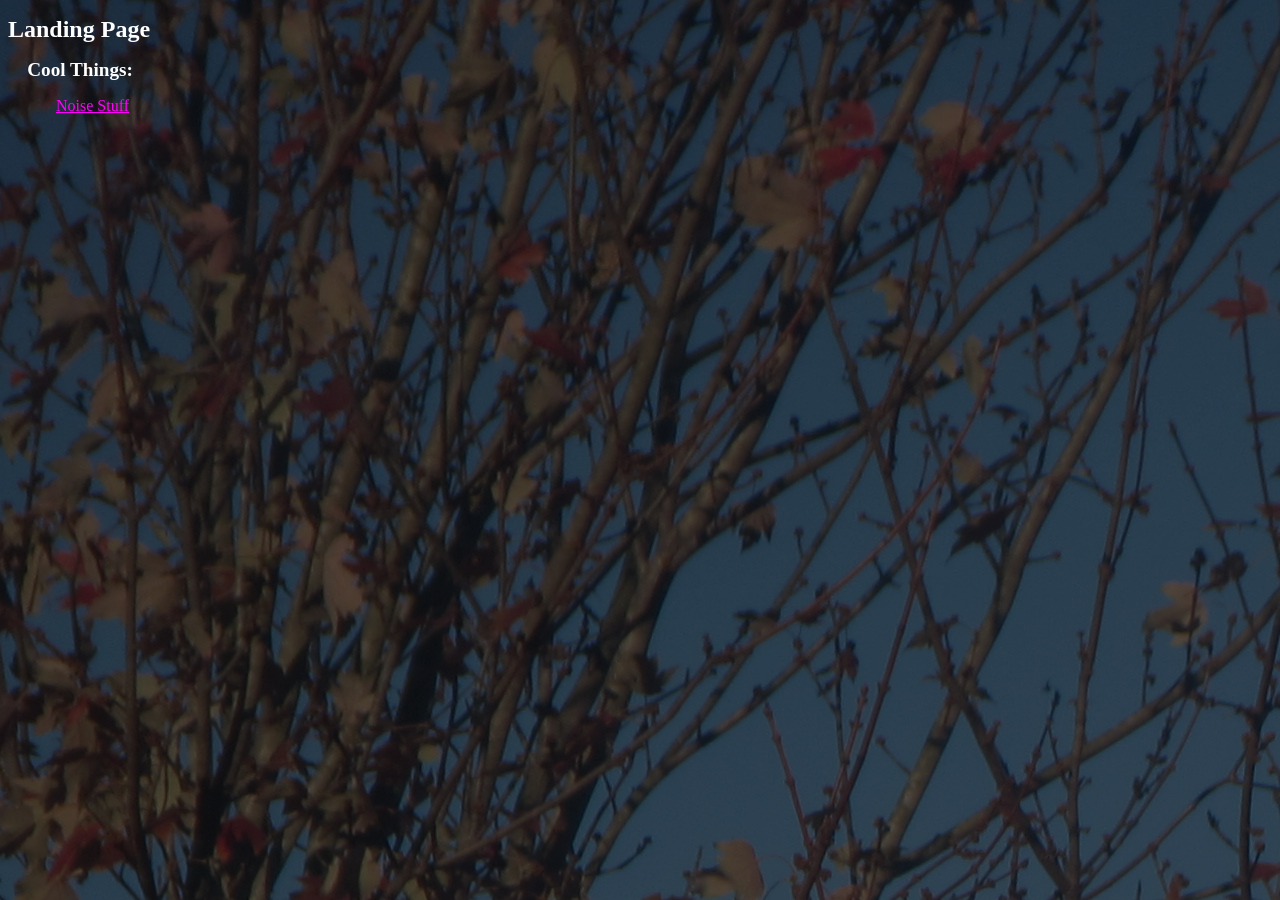
<file: index.html>
<!DOCTYPE html>
<html lang="en">
<head>
    <meta charset="UTF-8">
    <title>Landing Page</title>
    
    <link rel="stylesheet" href="style.css">
</head>
<body>

    <main>
        <h1 class="first-w">Landing Page</h1>
        <h2 class="second-w">Cool Things:</h2>

        <a href="noise/noise.html" class="third-button">Noise Stuff</a>
    </main>

</body>
</html>
</file>
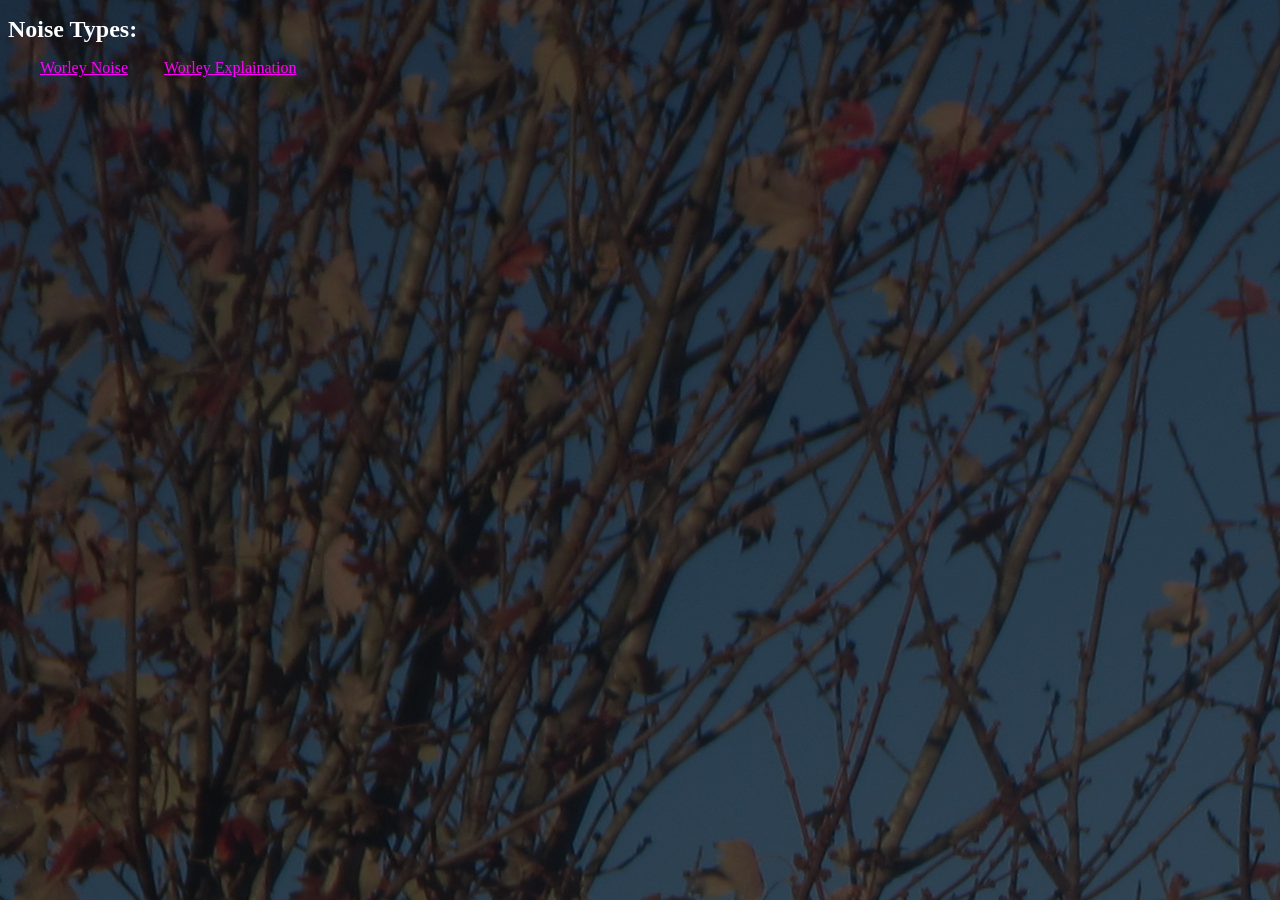
<file: noise/noise.html>
<!DOCTYPE html>
<html lang="en">
<head>
    <meta charset="UTF-8">
    <title>Noise Page</title>
    
    <link rel="stylesheet" href="../style.css">
</head>
<body>

    <main>
        <h1 class="first-w">Noise Types:</h1>

        <a href="Worley/Worley.html" class="second-button">Worley Noise</a> <a href="Worley/WorleyExplain.html" class="second-button">Worley Explaination</a>


    </main>

</body>
</html>
</file>
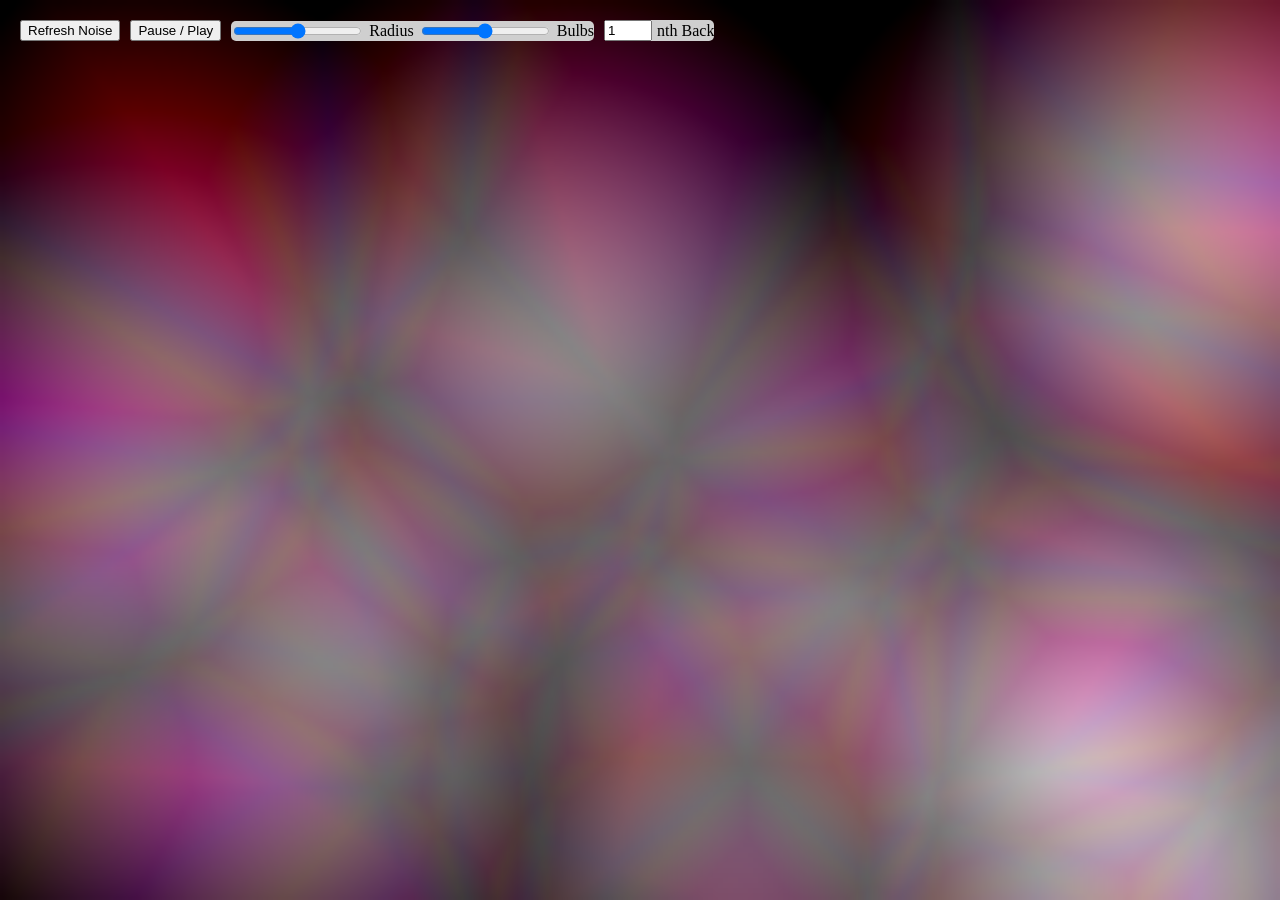
<file: noise/Worley/Worley.html>
<!DOCTYPE html>
<html lang="en">


<head>
  <meta charset="UTF-8">
  <title>Noise Generator</title>
  <script src="Worley.js" defer></script>
  <link rel="stylesheet" href="../noisestyle.css">
</head>

<body>

  <div class = "controlPanel">

    <button id="refreshNoise">Refresh Noise</button>
    <button id="pausePlay">Pause / Play</button>

    <div class = "sliderBox">

      <input type = "range" id = "radiusSlider" name = "Radius" min = "0" max = "150"/>
      <label for = "radiusSlider" style = "color : rgb(0, 0, 0);">Radius</label>

      <input type = "range" id = "pointsSlider" name = "Bulbs" min = "0" max = "100"/>
      <label for = "pointsSlider" style = "color : black;">Bulbs</label>
      
    </div>

    <div class = "inputBox">

      <input type = "number" id = "nthDist" name = "nthNumber" min = "1" max = "25" value = "1"/>
      <label for = "nthDist" style = "color : black;">nth Back</label>
      
    </div>

</div>

  <canvas id="noiseCanvas"></canvas>

</body>


</html>
</file>
<file: style.css>
html {
  margin : 1;
  padding : 1;
}

body {
  background-image: linear-gradient(rgba(000,000,000,0.63), rgba(000,000,000,0.63)), url(bg.jpg);
}

.first-w { 
  color : white; 
  font-size :x-large;
} 
.first-black { all : inherit; color : black; }

.second-w {
  margin-left : 1em;
  color : white;
  font-size : larger
} .second-b { all : inherit; color : black; }

.second-button {
  margin-left : 2em;         
  text-decoration : underline;  
  color : magenta;  
} .second-button:hover { color : rgb(150,050,150); }

.third-button {
  margin-left : 3em;         
  text-decoration : underline;  
  color : magenta;  
} .third-button:hover { color : rgb(150,050,150); }
</file>
<file: noise/noisestyle.css>
html, body {
  margin : 0;
  padding : 0;
  overflow : hidden;
  height : 100%;
  background : black;
}

canvas {
  display : block;
  width : 100vw;
  height : 100vh;
}

.controlPanel {
  display : flex;
  align-items : center;
  gap : 10px;
  margin : 10px;
  position : absolute;
  top : 10px;
  left : 10px;
  z-index : 5;
}

.sliderBox {
  background-color : rgb(207, 207, 207);
  border-radius : 5px;
  display : flex;
  align-items : center;
  gap : 5px;
}

.sliderBox label {
  color: white;
}

.inputBox {
  background-color : rgb(207, 207, 207);
  border-radius : 5px;
  display : flex;
  align-items : center;
  gap: 5px;
}
</file>
